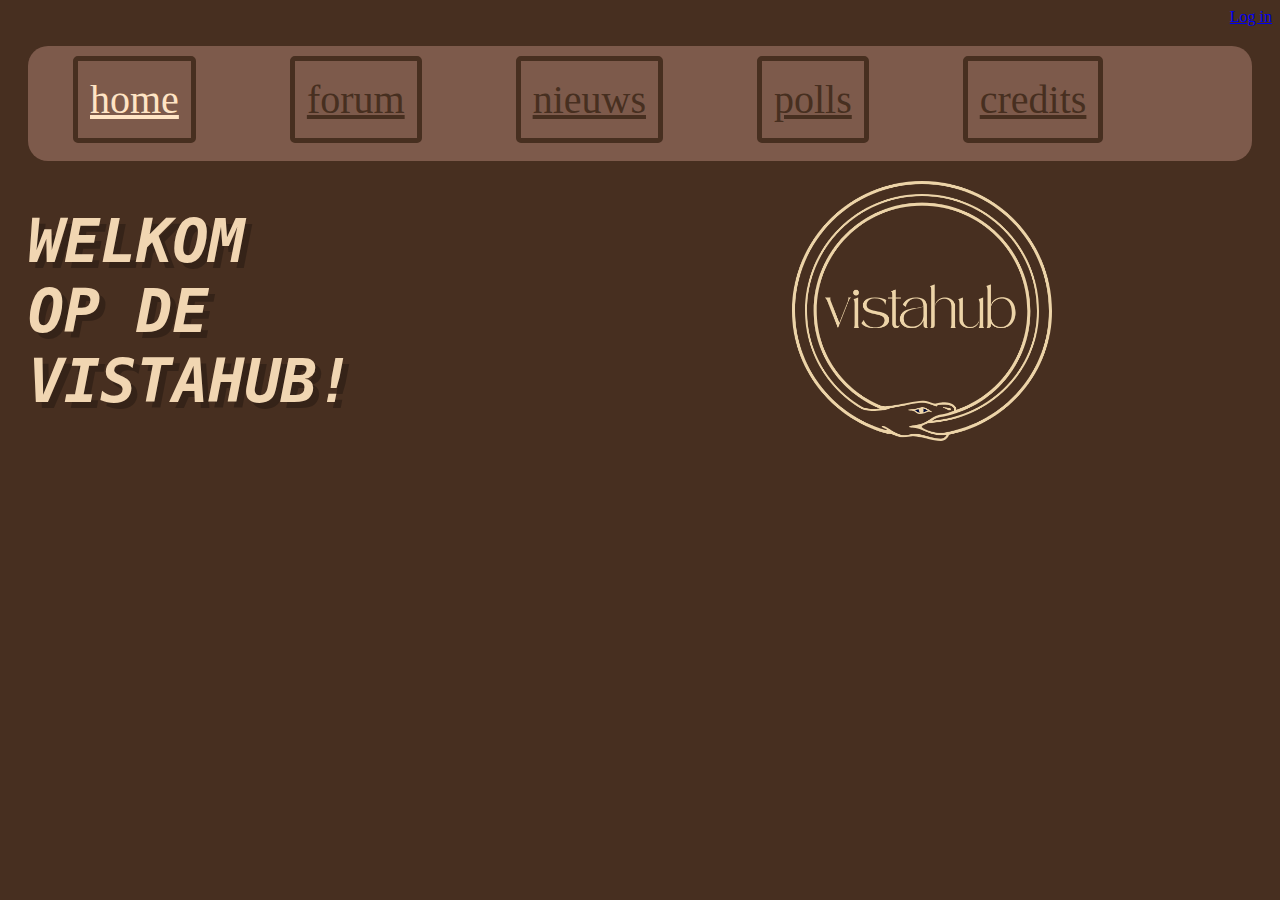
<file: index.html>
<!DOCTYPE html>
<html lang="en">

<head>
    <meta charset="UTF-8">
    <meta name="viewport" content="width=device-width, initial-scale=1.0">
    <title>De Vistahub</title>
    <link rel="stylesheet" href="styles.css">
    <script></script>
    <style>
        .content {
            display: flex;
            align-items: center;
            justify-content: space-between;
            padding: 20px;
        }

        .titles {
            flex: 1;
        }

        .titles h1 {
            margin: 0;
        }

        .content img {
            max-width: 260px;
            height: auto;
            margin-right: 200px;
        }
    </style>
</head>
    <div class="login">
        <a href="login.html">Log in</a>
    </div>
<body>
    <div class="topnav">
        <a class="active" href="index.html">home</a>
        <a href="vistastuff.html">forum</a>
        <a href="news.html">nieuws</a>
        <a href="polls.html">polls</a>
        <a href="credits.html">credits</a>
    </div>
    <div class="content">
        <div class="titles">
            <h1 class="big-title">WELKOM</h1>
            <h1 class="big-title">OP DE</h1>
            <h1 class="big-title">VISTAHUB!</h1>
        </div>
        <img src="thumbnail_1000017365.png" alt="Thumbnail afbeelding">
    </div>
    <div id="cookiebox"><img id="cookieimg" src="cookie.png" alt="cookieconsent">
    <div class="cookietext"><p>We gebruiken cookies</p></div>
    <div class="cookietext"><p>om je ervaring beter te maken!</p></div>
    <button type="button">Accepteren</button>
    <button type="button">Sluiten</button>
</div>
</body>

</html>
</file>
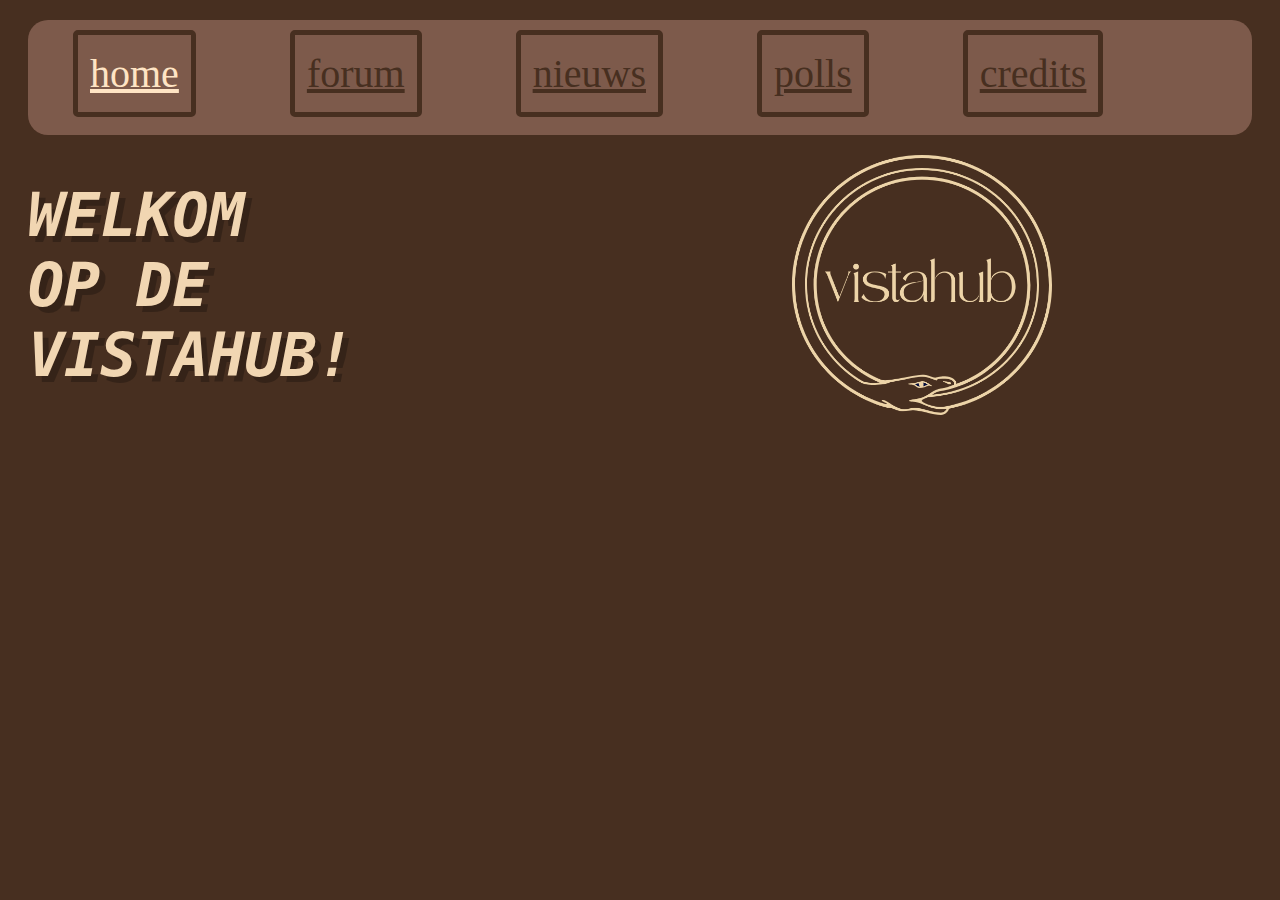
<file: vistahub/index.html>
<!DOCTYPE html>
<html lang="en">

<head>
    <meta charset="UTF-8">
    <meta name="viewport" content="width=device-width, initial-scale=1.0">
    <title>De Vistahub</title>
    <link rel="stylesheet" href="styles.css">
    <style>
        .content {
            display: flex;
            align-items: center;
            justify-content: space-between;
            padding: 20px;
        }

        .titles {
            flex: 1;
        }

        .titles h1 {
            margin: 0;
        }

        .content img {
            max-width: 260px;
            height: auto;
            margin-right: 200px;
        }
    </style>
</head>

<body>
    <div class="topnav">
        <a class="active" href="index.html">home</a>
        <a href="vistastuff.html">forum</a>
        <a href="news.html">nieuws</a>
        <a href="polls.html">polls</a>
        <a href="credits.html">credits</a>
    </div>
    <div class="content">
        <div class="titles">
            <h1 class="big-title">WELKOM</h1>
            <h1 class="big-title">OP DE</h1>
            <h1 class="big-title">VISTAHUB!</h1>
        </div>
        <img src="thumbnail_1000017365.png" alt="Thumbnail afbeelding">
    </div>
</body>

</html>
</file>
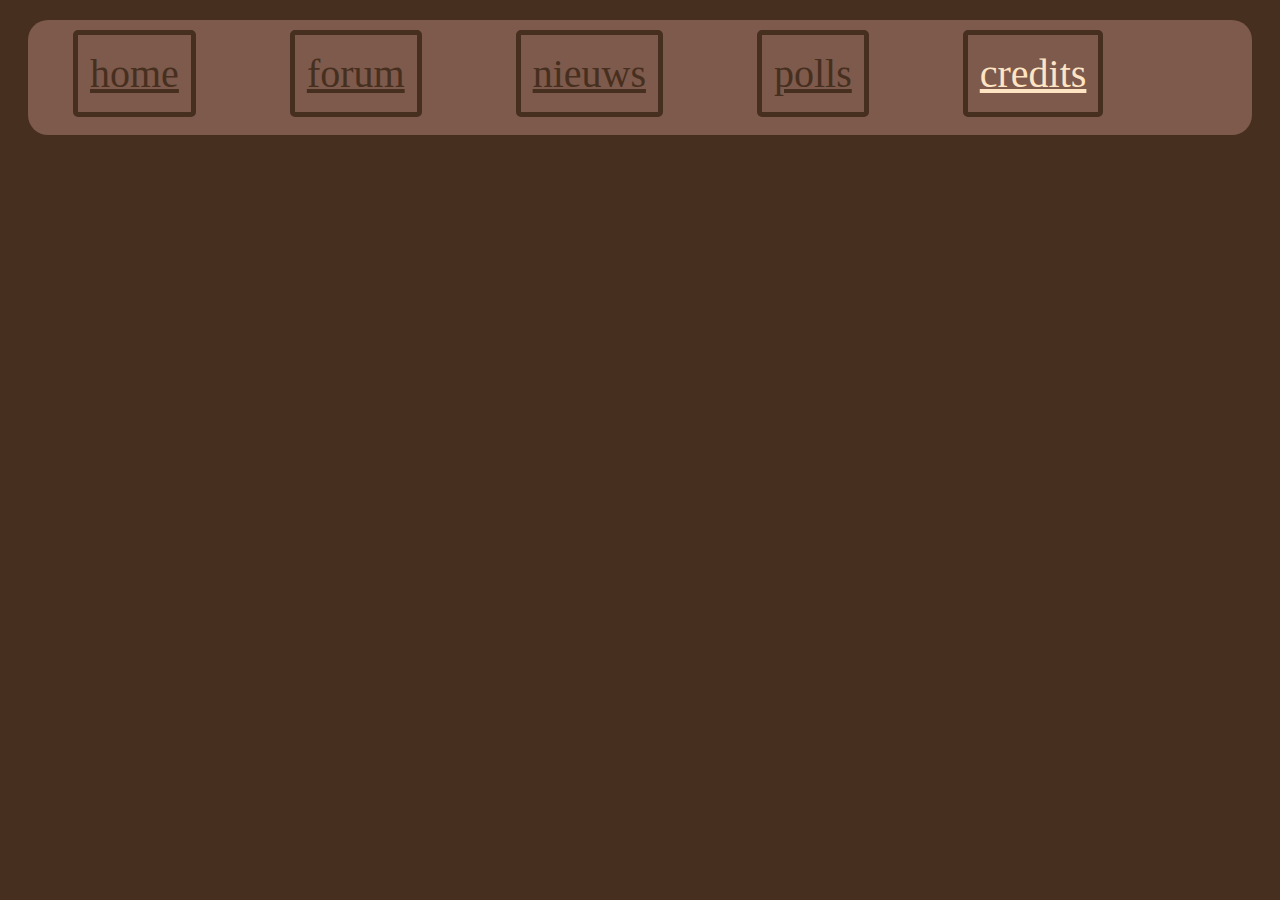
<file: credits.html>
<html>

<head>

<body>
    <title>Credits</title>
    <link rel="stylesheet" href="styles.css">
<div class="topnav">
    <a  href="index.html">home</a>
    <a href="vistastuff.html">forum</a>
    <a href="news.html">nieuws</a>
    <a href="polls.html">polls</a>
    <a class="active" href="credits.html">credits</a> </div></body>
</head>

</html>
</file>
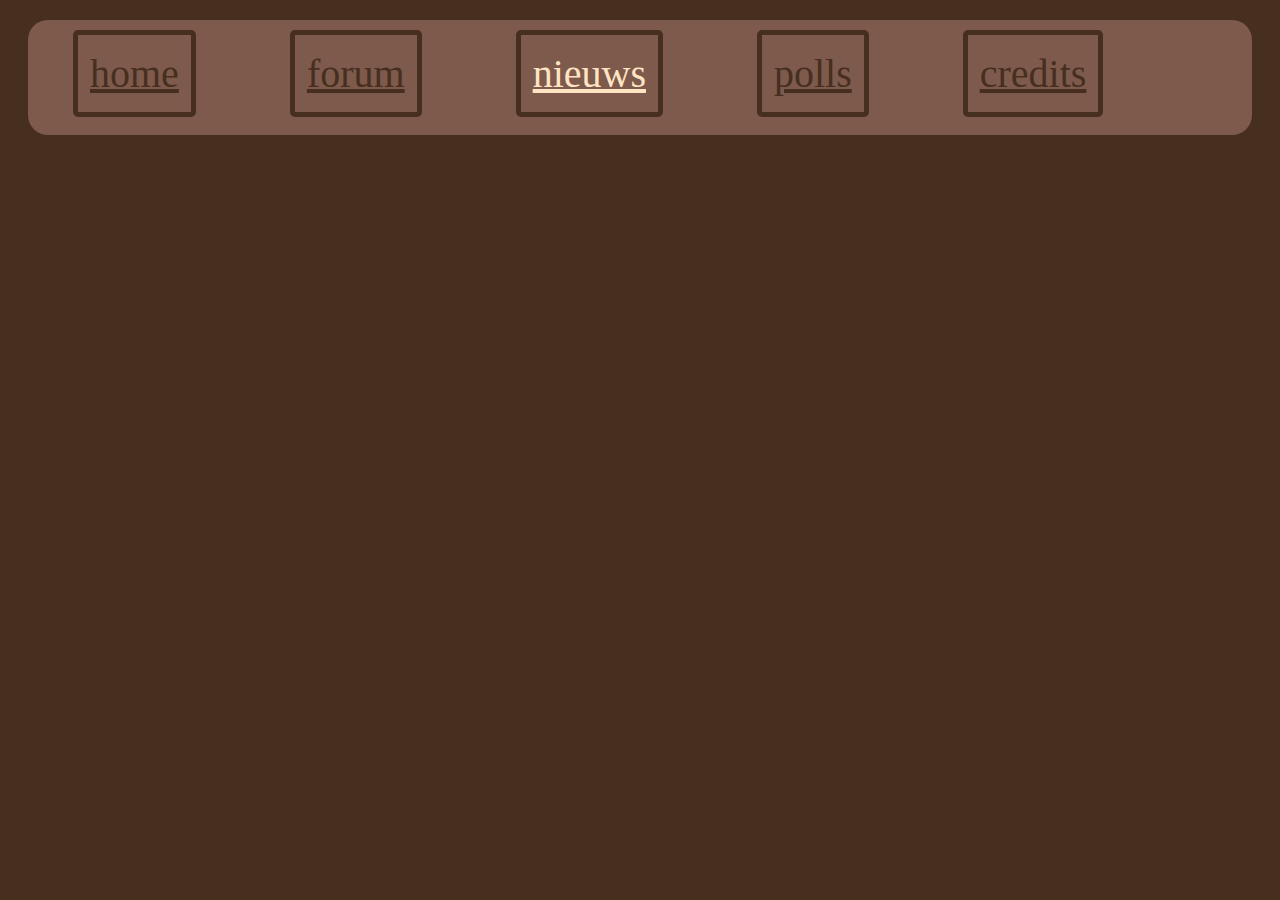
<file: news.html>
<html>

<head>
    <title>news</title>
    <link rel="stylesheet" href="styles.css">
</head>

<body>
    <div class="topnav">
    <a href="index.html">home</a>
    <a href="vistastuff.html">forum</a>
    <a class= active href="news.html">nieuws</a>
    <a href="polls.html">polls</a>
    <a href="credits.html">credits</a>

    <h1 class="big-title"></h1>
</body>

</html>
</file>
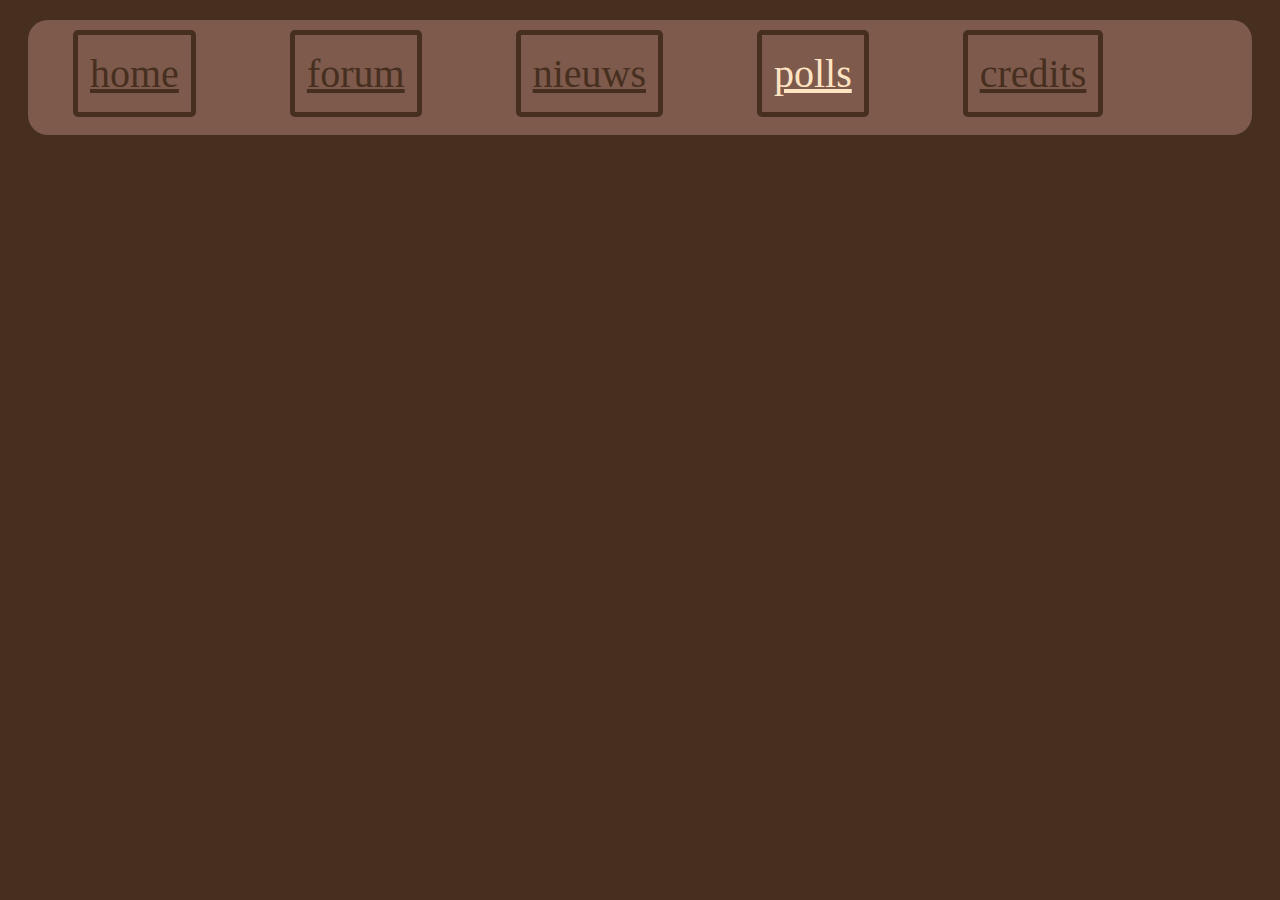
<file: polls.html>
<html>

<head>
    <title>Polls</title>
    <link rel="stylesheet" href="styles.css">
</head>
<body>
    <div class="topnav">
    <a  href="index.html">home</a>
    <a href="vistastuff.html">forum</a>
    <a href="news.html">nieuws</a>
    <a class="active" href="polls.html">polls</a>
    <a href="credits.html">credits</a> </div>
    
</body>

</html>
</file>
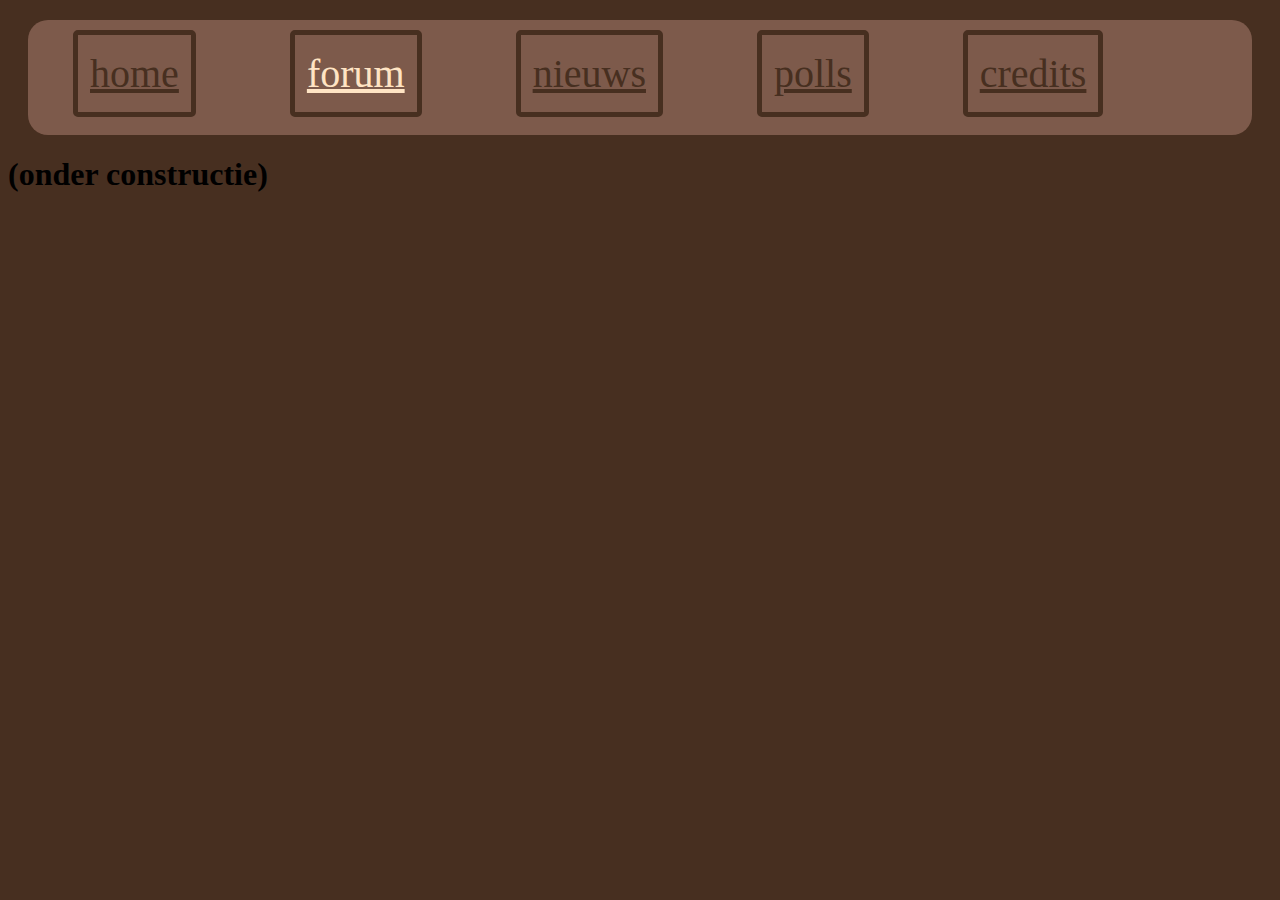
<file: vistastuff.html>
<html>

<head>
    <title>forum</title>
    <link rel="stylesheet" href="styles.css">
</head>

<body>


</body>
<div class="topnav">
    <a href="index.html">home</a>
    <a class="active" href="vistastuff.html">forum</a>
    <a href="news.html">nieuws</a>
    <a href="polls.html">polls</a>
    <a href="credits.html">credits</a>

</div>

<!DOCTYPE html>
<html>
<body>
<h1>(onder constructie)</h1>

<!DOCTYPE html>
<html lang="en">





</html>
</file>
<file: styles.css>
body {
    background-color: rgb(71, 47, 32);
}

.big-title {

    color: bisque;
    font-size: 60px;
    font-family: monospace;
    text-align: left;
    line-height: 1, 5;
    font-weight: 5000;
    font-style: oblique;
    margin-left: 20px;
    color: #f1d6b2;
    text-shadow: 6px 6px #00000040;

}

.topnav {
    background-color: rgb(125, 90, 75);
    height: 115px;
    border-radius: 20px;
    margin-top: 20px;
    margin-left: 20px;
    margin-right: 20px;
}

.topnav a {
    font-size: 40px;
    margin: 45px;
    display: inline-block;
    padding: 15px 12px;
    border: 5px solid rgb(71, 47, 32);
    border-radius: 5px;
    margin-top: 10px;
    color: rgb(71, 47, 32);
}

.topnav a:hover {
    background-color: rgb(95, 69, 58);
}

.topnav a.active {
    color: bisque;
}

#cookiebox {
    position: absolute;
    top: 50%;
    left: 50%;
    transform: translate(-50%, -50%);
    width: 100%;
    max-width: 550px;
    text-align: center;
    padding: 80px, 60px;
    font-size: 28px;
    font-weight: 500;
    font-family: Cambria, Cochin, Georgia, Times, 'Times New Roman', serif;
    border-radius: 15%;
    background: rgb(135, 88, 67);
    color: black;
    margin-top: 150px;
    margin-top: 100px;
    display: none;

}

#cookieimg {
    width: 50px;
    max-width: 50px;
    max-height: 0px;
    margin-bottom: 15px;
    margin-top: 30px;
}

#cookiebox button {
    background: #371d10;
    color: floralwhite;
    padding: 15px 0;
    border-radius: 4px;
    font-size: 20px;
    font-weight: 500;
    width: 100%;
    border: 0;
    outline: 0;
    margin-top: 50px;
    cursor: pointer;
    margin-bottom: 50px;
    margin-left: 50px;
    margin-right: 50px;
    width: 120px;
    font-family: Cambria, Cochin, Georgia, Times, 'Times New Roman', serif;
    box-shadow: black;
}
.login {text-align: right;
margin-left:100px}
</file>
<file: vistahub/styles.css>
body {
background-color: rgb(71, 47, 32);}

.big-title {

    color: bisque;
    font-size: 60px;
    font-family: monospace;
    text-align: left;
    line-height: 1,5;
    font-weight: 5000;
    font-style: oblique;
    margin-left: 20px;
color: #f1d6b2;
    text-shadow: 6px 6px #00000040;

}

.topnav {
    background-color: rgb(125, 90, 75);
    height: 115px;
    border-radius: 20px;
    margin-top:20px;
    margin-left: 20px;
    margin-right:20px;
}

.topnav a {
    font-size: 40px;
    margin: 45px;
    display: inline-block;
    padding: 15px 12px;
    border: 5px solid rgb(71, 47, 32);
    border-radius: 5px;
    margin-top: 10px;
    color: rgb(71, 47, 32);
}
.topnav a:hover {background-color: rgb(95, 69, 58);}
.topnav a.active {color: bisque;}
</file>
